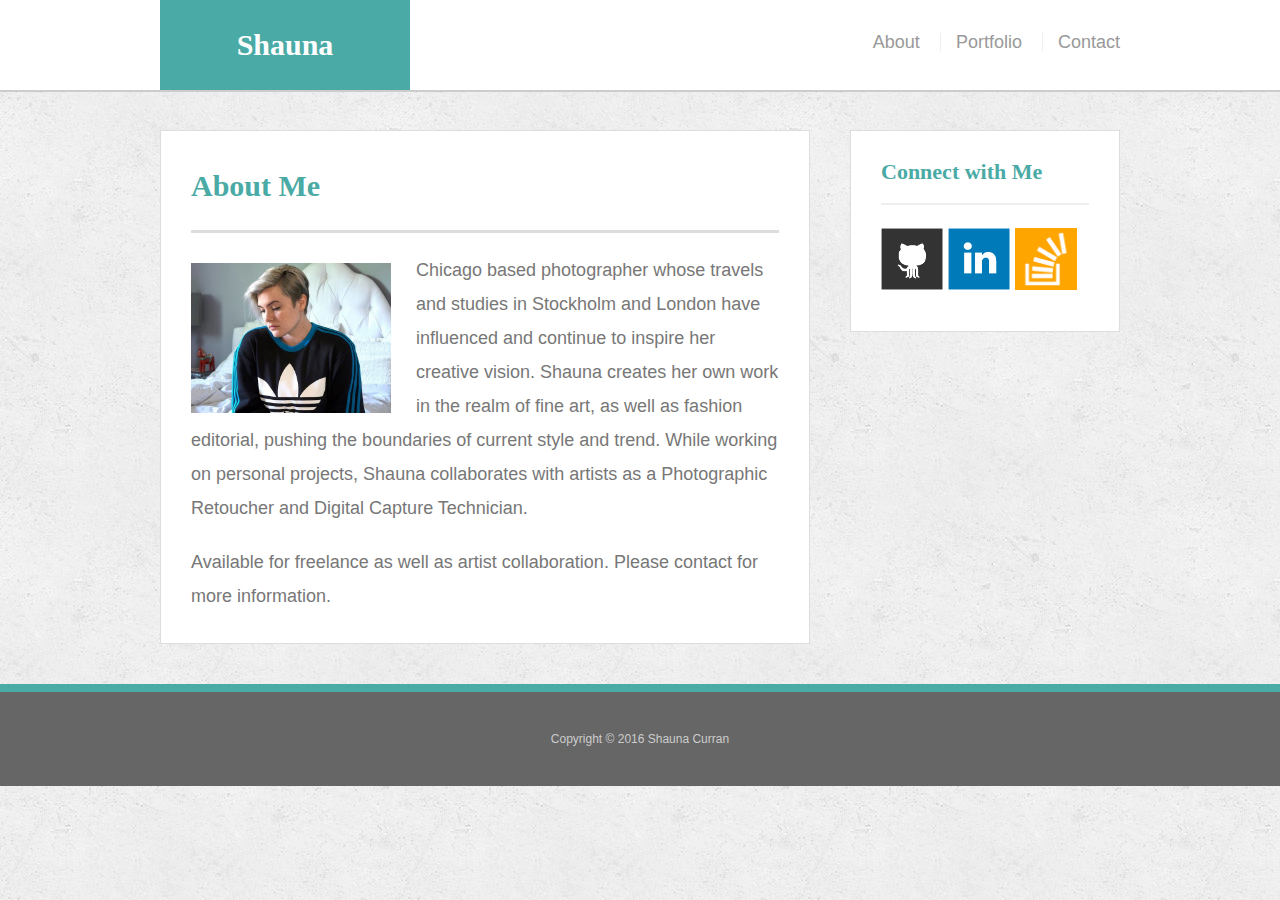
<file: index.html>
<!doctype html>
<html lang="en-us">

<head>
  <meta charset="UTF-8">
  <meta name="viewport" content="width=device-width, initial-scale=1.0">
  <title>About | Shauna</title>
  <link rel="stylesheet" type="text/css" href="assets/css/reset.css">
  <link rel="stylesheet" type="text/css" href="assets/css/style.css">
</head>

<body>

  <header id="masthead">
    <div class="container">
      <a href="index.html" id="logo">Shauna</a>
      <nav>
        <a href="index.html">About</a>
        <a href="portfolio.html">Portfolio</a>
        <a href="contact.html">Contact</a>
      </nav>
    </div>
  </header>

  <div id="main-container" class="container">
    <section class="main-section">
      <h1>About Me</h1>

      <img src="assets/images/profileimage.jpg" class="auth-image" alt="profil-imageß">

      <p>Chicago based photographer whose travels and studies in Stockholm and London have influenced and continue to inspire her creative vision. Shauna creates her own work in the realm of fine art, as well as fashion editorial, pushing the boundaries of current style and trend. While working on personal projects, Shauna collaborates with artists as a Photographic Retoucher and Digital Capture Technician.</p>

      <p>Available for freelance as well as artist collaboration. Please contact for more information.</p>

    </section>

    <section class="sidebar">
      <div id="connect">
        <h2>Connect with Me</h2>

        <a href="https://github.com/shaunacurran"><img src="assets/images/github-128.png" class="social" alt="GitHub" /></a>
        <a href="https://www.linkedin.com/in/seanacurran/"><img src="assets/images/linkedin-128.png" class="social" alt="LinkedIn" /></a>
        <a href="http://stackoverflow.com/users/7916534/seana?tab=profile"><img src="assets/images/stackoverflow-128.png" class="social" alt="Stack Overflow" /></a>
      </div>
    </section>
  </div>

  <footer>
    <div class="container">
      Copyright &copy; 2016 Shauna Curran
    </div>
  </footer>
</body>

</html>
</file>
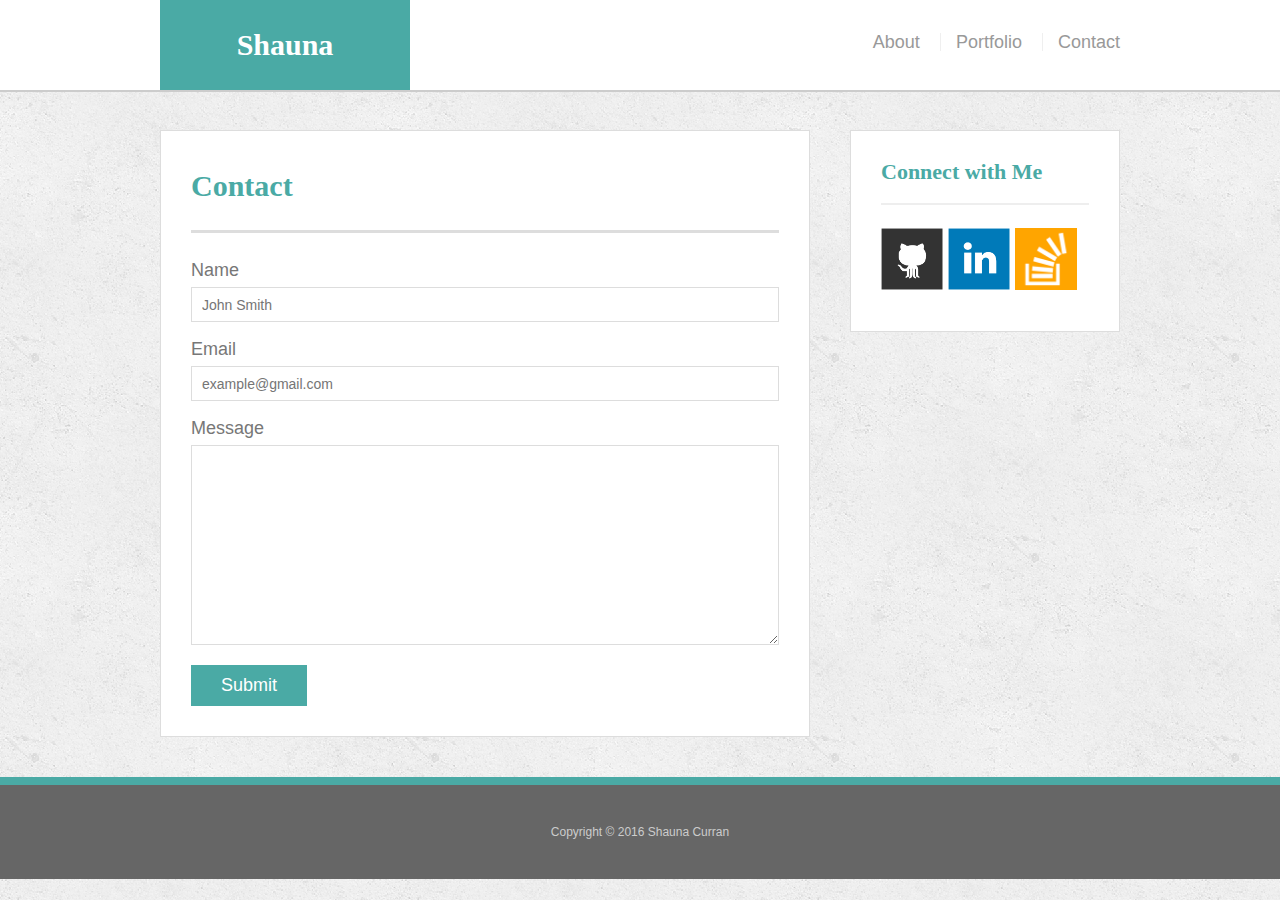
<file: contact.html>
<!doctype html>
<html lang="en-us">

<head>
  <meta charset="UTF-8">
  <meta name="viewport" content="width=device-width, initial-scale=1.0">
  <title>Contact | Shauna Curran</title>
  <link rel="stylesheet" type="text/css" href="assets/css/reset.css">
  <link rel="stylesheet" type="text/css" href="assets/css/style.css">
</head>

<body>

  <header id="masthead">
    <div class="container">
      <a href="index.html" id="logo">Shauna</a>
      <nav>
        <a href="index.html">About</a>
        <a href="portfolio.html">Portfolio</a>
        <a href="contact.html">Contact</a>
      </nav>
    </div>
  </header>

  <div id="main-container" class="container">
    <section class="main-section">
      <h1>Contact</h1>

      <form id="contact-form">
        <ul>
          <li>
            <label for="name">Name</label>
            <input type="text" id="name" name="name" placeholder="John Smith" required="required">
          </li>
          <li>
            <label for="email">Email</label>
            <input type="email" id="email" name="email" placeholder="example@gmail.com" required="required">
          </li>
          <li>
            <label for="message">Message</label>
            <textarea id="message" name="message" required="required"></textarea>
          </li>
        </ul>
        <input type="submit">
      </form>

    </section>

    <section class="sidebar">
      <div id="connect">
        <h2>Connect with Me</h2>

        <a href="https://github.com/shaunacurran"><img src="assets/images/github-128.png" class="social" alt="GitHub" /></a>
        <a href="https://www.linkedin.com/in/seanacurran/"><img src="assets/images/linkedin-128.png" class="social" alt="LinkedIn" /></a>
        <a href="http://stackoverflow.com/users/7916534/seana?tab=profile"><img src="assets/images/stackoverflow-128.png" class="social" alt="Stack Overflow" /></a>
      </div>
    </section>
  </div>

  <footer>
    <div class="container">
      Copyright &copy; 2016 Shauna Curran
    </div>
  </footer>
</body>

</html>
</file>
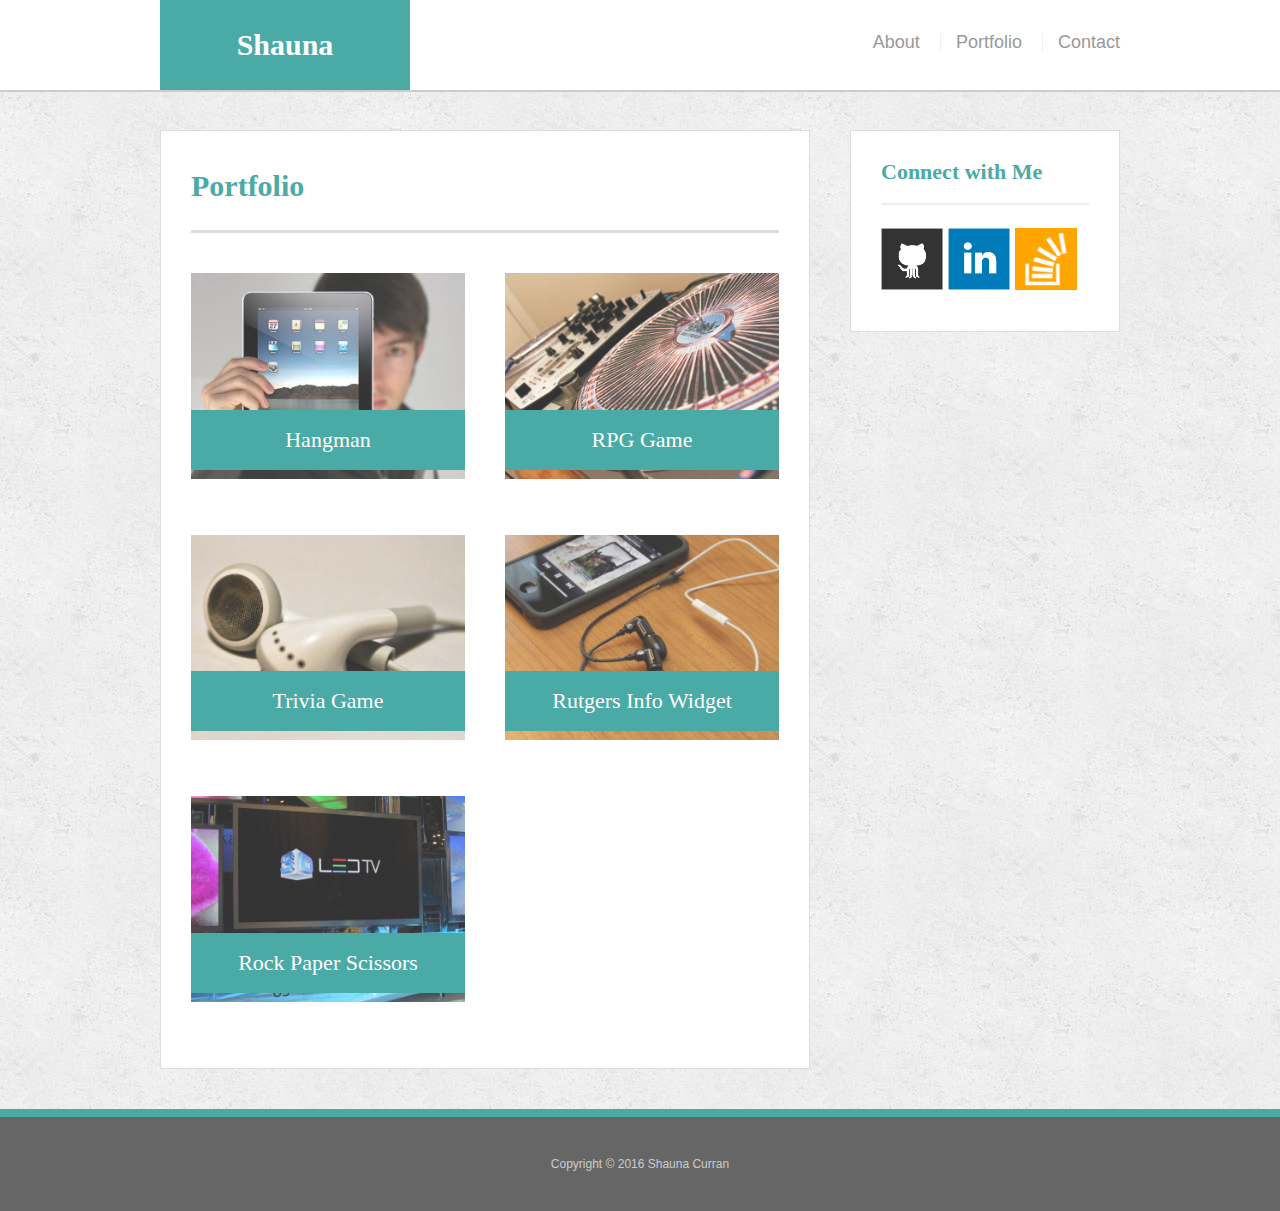
<file: portfolio.html>
<!doctype html>
<html lang="en-us">

<head>
  <meta charset="UTF-8">
  <meta name="viewport" content="width=device-width, initial-scale=1.0">
  <title>Portfolio | Shauna</title>
  <link rel="stylesheet" type="text/css" href="assets/css/reset.css">
  <link rel="stylesheet" type="text/css" href="assets/css/style.css">
</head>

<body>

  <header id="masthead">
    <div class="container">
      <a href="index.html" id="logo">Shauna</a>
      <nav>
        <a href="index.html">About</a>
        <a href="portfolio.html">Portfolio</a>
        <a href="contact.html">Contact</a>
      </nav>
    </div>
  </header>

  <div id="main-container" class="container">
    <section class="main-section">
      <h1>Portfolio</h1>

      <div class="work">
        <img src="assets/images/technics-q-c-640-480-1.jpg" alt="hangman">

        <h3>Hangman</h3>
      </div>
      <div class="work">
        <img src="assets/images/technics-q-c-640-480-2.jpg" alt="RPG Game">

        <h3>RPG Game</h3>
      </div>
      <div class="work">
        <img src="assets/images/technics-q-c-640-480-5.jpg" alt="Trivia Game">

        <h3>Trivia Game</h3>
      </div>
      <div class="work">
        <img src="assets/images/technics-q-c-640-480-7.jpg" alt="Rutgers Info Widget">

        <h3>Rutgers Info Widget</h3>
      </div>
      <div class="work">
        <img src="assets/images/technics-q-c-640-480-9.jpg" alt="Rock Paper Scissors">

        <h3>Rock Paper Scissors</h3>
      </div>

    </section>

    <section class="sidebar">
      <div id="connect">
        <h2>Connect with Me</h2>

        <a href="https://github.com/shaunacurran"><img src="assets/images/github-128.png" class="social" alt="GitHub" /></a>
        <a href="https://www.linkedin.com/in/seanacurran/"><img src="assets/images/linkedin-128.png" class="social" alt="LinkedIn" /></a>
        <a href="http://stackoverflow.com/users/7916534/seana?tab=profile"><img src="assets/images/stackoverflow-128.png" class="social" alt="Stack Overflow" /></a>
      </div>
    </section>
  </div>

  <footer>
    <div class="container">
      Copyright &copy; 2016 Shauna Curran
    </div>
  </footer>
</body>

</html>
</file>
<file: assets/css/style.css>
body {
  font-family: Arial, "Helvetica Neue", Helvetica, sans-serif;
  font-size: 18px;
  line-height: 34px;
  color: #777;
  background: url("../images/concrete_seamless.png");
}

* {
  box-sizing: border-box;
}

/* general */

.container {
  width: 100%;
  max-width: 960px;
  margin: 0 auto;
  clear: both;
}

h1,
h2,
h3,
p {
  margin-bottom: 20px;
}

p:last-child {
  margin-bottom: 0;
}

h1,
h2,
h3 {
  font-family: Georgia, Times, "Times New Roman", serif;
  font-weight: 700;
  color: #4aaaa5;
}

h1 {
  padding-bottom: 20px;
  font-size: 30px;
  line-height: 49px;
  border-bottom: 3px solid #ddd;
}

h2,
h3 {
  font-size: 22px;
}

/* header */

#masthead {
  position: fixed;
  z-index: 99;
  width: 100%;
  margin: 0 0 30px;
  overflow: auto;
  color: #fff;
  background: #fff;
  border-bottom: 2px solid #ccc;
}

#logo {
  float: left;
  width: 250px;
  height: 90px;
  font-family: Georgia, Times, "Times New Roman", serif;
  font-size: 30px;
  font-weight: 700;
  line-height: 90px;
  color: #fff;
  text-align: center;
  text-decoration: none;
  background: #4aaaa5;
}

nav {
  float: right;
  margin-top: 25px;
}

nav a {
  display: inline-block;
  padding-left: 15px;
  margin-left: 15px;
  line-height: 18px;
  color: #999;
  text-decoration: none;
  border-left: 1px solid #efefef;
}

nav a:first-child {
  border-left: 0 none;
}

/* footer */

footer {
  padding: 30px 0;
  clear: both;
  font-size: 12px;
  color: #fff;
  color: #ccc;
  text-align: center;
  background: #666;
  border-top: 8px solid #4aaaa5;
}

/* sidebar */

.sidebar {
  float: right;
  width: 100%;
  max-width: 270px;
  padding: 30px;
  margin-bottom: 20px;
  background: #fff;
  border: 1px solid #ddd;
}

h3,
.sidebar h2 {
  padding-bottom: 20px;
  margin-bottom: 15px;
  line-height: 22px;
  border-bottom: 2px solid #eee;
}

.social {
  width: 62px;
  height: 62px;
  margin-top: 8px;
  margin-right: 5px;
}

.social:last-child {
  margin-right: 0;
}

/* main */

#main-container {
  padding-top: 130px;
}

.main-section {
  float: left;
  width: 100%;
  max-width: 650px;
  padding: 30px;
  margin: 0 0 40px;
  background: #fff;
  border: 1px solid #ddd;
}

/* portfolio page */

.work {
  position: relative;
  float: left;
  width: 274px;
  margin: 20px 0 25px;
  overflow: auto;
}

.work:nth-child(even) {
  margin-right: 40px;
}

.work img {
  width: 100%;
  border: 0 none;
  opacity: 0.8;
}

.work h3 {
  position: absolute;
  bottom: 20px;
  width: 100%;
  padding: 15px;
  margin-bottom: 0;
  font-weight: 300;
  line-height: 30px;
  color: #fff;
  text-align: center;
  background: #4aaaa5;
  border-bottom: 0;
}

.auth-image {
  float: left;
  width: 200px;
  height: auto;
  margin-top: 10px;
  margin-right: 25px;
}

/* contact page */

#contact-form ul {
  margin-bottom: 20px;
}

#contact-form li {
  margin-bottom: 10px;
}

label,
input[type=text],
input[type=email],
textarea {
  display: block;
  width: 100%;
}

input[type=text],
input[type=email],
textarea {
  height: 35px;
  padding: 0 10px;
  font-size: 14px;
  border: 1px solid #ddd;
}

textarea {
  height: 200px;
}

input[type=submit] {
  padding: 10px 30px;
  font-size: 18px;
  color: #fff;
  cursor: pointer;
  background: #4aaaa5;
  border: 0 none;
}


@media screen and (max-width: 980px) {
 
  .main-section {
    width: 100%;
    max-width: 417px;
    margin-left: 120px;
  }
  #logo {
    margin-left: 120px;
  }
  nav {
    margin-right: 120px;
  }
  .sidebar {
    margin-right: 120px;
  }

  .auth-image {
    width: 358px;
    margin-bottom: 20px;
  }
  .work {
    width: 358px;
  }

}

@media screen and (max-width: 768px) {
  .main-section {
    width: 100%;
    max-width: 728px;
    margin-left: 20px;
  }
  #logo {
    margin-left: 20px;
  }
  nav {
    margin-right: 20px;
  }
  .sidebar {
    width: 100%;
    max-width: 728px;
    margin-right: 20px;
    margin-bottom: 40px;
  }
  .work {
    width: 313px;
    margin-bottom: 10px;
  }
}

@media screen and (max-width: 768px) {
  #masthead {
    position: static;
  }

  .main-section {
    width: 100%;
    max-width: 600px;
    margin-left: 20px;

  }
  #main-container{
    padding-top: 0px;
  }
  #logo {
    width: 100%;
    max-width: 640px;
    margin: 0;
  }
  nav {
    width: 100%;
    max-width: 640px;
    text-align: center;
    margin-top: 0px;
  }
  .auth-image {
    width: 538px;
  }
  .sidebar {
    width: 100%;
    max-width: 600px;
  }
  .work {
    width: 538px;
    margin-bottom: 10px;
  }
  a {
    width: 150px;
    text-align: center;
    margin-bottom: 25px;
    margin-top: 25px;
  }
}
</file>
